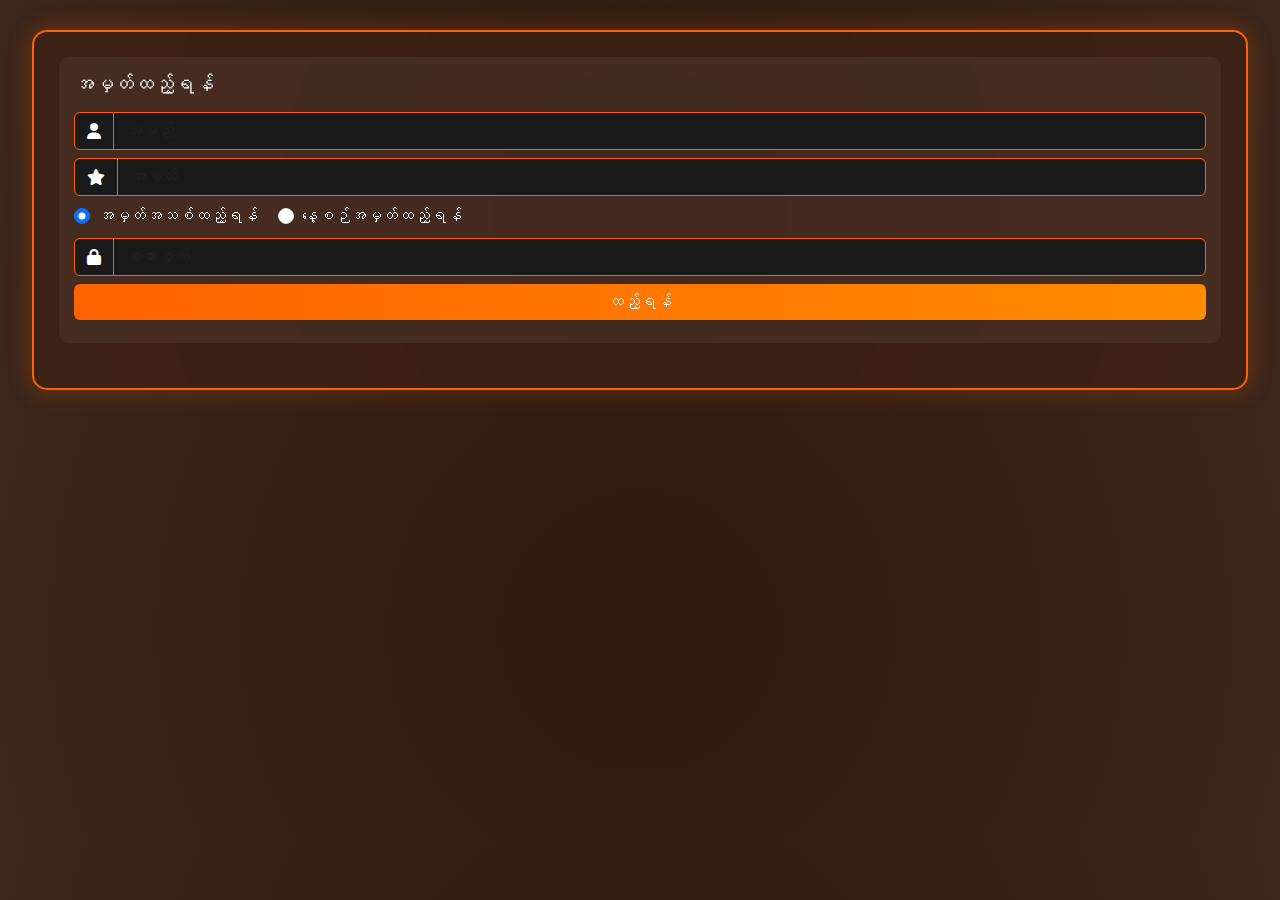
<file: admin.html>
<!DOCTYPE html>
<html lang="my">
<head>
    <meta charset="UTF-8">
    <meta name="viewport" content="width=device-width, initial-scale=1.0">
    <title>YHA Coder Leaderboard - Admin Form</title>
    <link href="https://cdn.jsdelivr.net/npm/bootstrap@5.3.0/dist/css/bootstrap.min.css" rel="stylesheet">
    <link rel="stylesheet" href="https://cdnjs.cloudflare.com/ajax/libs/font-awesome/6.4.0/css/all.min.css">
    <style>
        :root {
            --primary-orange: #ff6200;
            --light-orange: #ff8c00;
            --gold: #ffd700;
            --dark-bg: #2b1a0d;
            --darker-bg: #3b261b;
        }

        body {
            background: radial-gradient(circle at center, var(--dark-bg) 0%, var(--darker-bg) 100%);
            font-family: 'Noto Sans Myanmar', sans-serif;
            color: #ffffff;
            margin: 0;
            padding: 0;
        }

        body.light-mode {
            background: radial-gradient(circle at center, #f5f5f5 0%, #e0e0e0 100%);
            color: #333;
        }

        .leaderboard {
            max-width: 95%;
            margin: clamp(10px, 3vw, 30px) auto;
            background: rgba(61, 33, 20, 0.8);
            backdrop-filter: blur(10px);
            border-radius: 15px;
            padding: clamp(15px, 3vw, 25px);
            border: 2px solid var(--primary-orange);
            box-shadow: 0 0 25px rgba(255, 98, 0, 0.3);
        }

        .light-mode .leaderboard {
            background: rgba(255, 255, 255, 0.9);
            border-color: var(--light-orange);
            box-shadow: 0 0 25px rgba(255, 140, 0, 0.2);
        }

        .admin-form {
            background: rgba(255, 255, 255, 0.05);
            padding: 15px;
            border-radius: 10px;
            margin-bottom: 20px;
        }

        .light-mode .admin-form {
            background: rgba(0, 0, 0, 0.05);
        }

        .admin-form .input-group-text {
            background: #1a1a1a;
            color: #fff;
            border: 1px solid var(--primary-orange);
        }

        .light-mode .admin-form .input-group-text {
            background: #fff;
            color: #333;
            border: 1px solid var(--light-orange);
        }

        .admin-form .form-control {
            background: #1a1a1a;
            color: #fff;
            border: 1px solid var(--primary-orange);
        }

        .light-mode .admin-form .form-control {
            background: #fff;
            color: #333;
            border: 1px solid var(--light-orange);
        }

        .btn-orange {
            background: linear-gradient(90deg, var(--primary-orange), var(--light-orange));
            color: white;
            border: none;
            transition: all 0.3s ease;
        }

        .btn-orange:hover {
            transform: translateY(-2px);
            box-shadow: 0 5px 15px rgba(255, 98, 0, 0.4);
        }

        .form-check-label {
            color: #fff;
        }

        .light-mode .form-check-label {
            color: #333;
        }

        @media (max-width: 768px) {
            .admin-form {
                padding: 10px;
            }

            .input-group, .btn-orange {
                font-size: clamp(0.8rem, 2vw, 0.9rem);
            }
        }

        @media (max-width: 576px) {
            .admin-form {
                padding: 8px;
            }

            .input-group {
                flex-direction: column;
            }

            .input-group-text {
                width: 100%;
                text-align: center;
            }

            .form-control {
                width: 100%;
            }
        }

        @keyframes fadeIn {
            from { opacity: 0; transform: translateY(20px); }
            to { opacity: 1; transform: translateY(0); }
        }

        @import url('https://fonts.googleapis.com/css2?family=Noto+Sans+Myanmar:wght@400;700&display=swap');
    </style>
</head>
<body>
<div class="leaderboard">
    <!-- Admin Form -->
    <div class="admin-form">
        <h5 class="text-orange mb-3">အမှတ်ထည့်ရန်</h5>
        <div class="input-group mb-2">
            <span class="input-group-text"><i class="fas fa-user"></i></span>
            <input type="text" id="admin-name" class="form-control" placeholder="အမည်">
        </div>
        <div class="input-group mb-2">
            <span class="input-group-text"><i class="fas fa-star"></i></span>
            <input type="number" id="admin-points" class="form-control" placeholder="အမှတ်">
        </div>
        <div class="mb-2">
            <div class="form-check form-check-inline">
                <input class="form-check-input" type="radio" name="pointType" id="newPoint" value="newPoint" checked>
                <label class="form-check-label" for="newPoint">အမှတ်အသစ်ထည့်ရန်</label>
            </div>
            <div class="form-check form-check-inline">
                <input class="form-check-input" type="radio" name="pointType" id="dailyPoint" value="dailyPoint">
                <label class="form-check-label" for="dailyPoint">နေ့စဉ်အမှတ်ထည့်ရန်</label>
            </div>
        </div>
        <div class="input-group mb-2">
            <span class="input-group-text"><i class="fas fa-lock"></i></span>
            <input type="password" id="admin-password" class="form-control" placeholder="စကားဝှက်">
        </div>
        <button class="btn btn-orange w-100" onclick="addPointsFromWeb()">ထည့်ရန်</button>
        <div id="admin-message" class="mt-2"></div>
    </div>
    <!-- Existing Search Box and Table should follow here -->
</div>

<script src="https://cdn.jsdelivr.net/npm/bootstrap@5.3.0/dist/js/bootstrap.bundle.min.js"></script>
<script>
    async function addPointsFromWeb() {
        const name = document.getElementById('admin-name').value.trim();
        const points = parseInt(document.getElementById('admin-points').value);
        const type = document.querySelector('input[name="pointType"]:checked').value;
        const password = document.getElementById('admin-password').value;
        const messageDiv = document.getElementById('admin-message');

        // Client-side validation
        if (!name || isNaN(points) || points === 0) {
            messageDiv.innerHTML = '<span class="text-danger">အမည် သို့မဟုတ် အမှတ်မမှန်ကန်ပါ</span>';
            setTimeout(() => { messageDiv.innerHTML = ''; }, 3000);
            return;
        }

        if (!password) {
            messageDiv.innerHTML = '<span class="text-danger">စကားဝှက်ထည့်ပါ</span>';
            setTimeout(() => { messageDiv.innerHTML = ''; }, 3000);
            return;
        }

        try {
            const response = await fetch('https://script.google.com/macros/s/AKfycbyVAV8QIzzphbtZZGPK7-qfKpwbcEjGcuYwmSSZ6Qydg2slaMAQ6N2lUChYZhL12b6_3Q/exec', {
                method: 'POST',
                body: JSON.stringify({ name, points, type, password }),
                headers: { 'Content-Type': 'application/json' }
            });

            const result = await response.json();
            messageDiv.innerHTML = `<span class="${result.status === 'success' ? 'text-success' : 'text-danger'}">${result.message}</span>`;
            
            if (result.status === 'success') {
                // Clear form
                document.getElementById('admin-name').value = '';
                document.getElementById('admin-points').value = '';
                document.getElementById('admin-password').value = '';
                document.getElementById('newPoint').checked = true;
                // Refresh leaderboard (assumes fetchLeaderboard exists)
                if (typeof fetchLeaderboard === 'function') {
                    fetchLeaderboard();
                }
            }
        } catch (error) {
            messageDiv.innerHTML = `<span class="text-danger">အမှားဖြစ်ပွားသည်: ${error.message}</span>`;
        }

        setTimeout(() => { messageDiv.innerHTML = ''; }, 3000);
    }
</script>
</body>
</html>
</file>
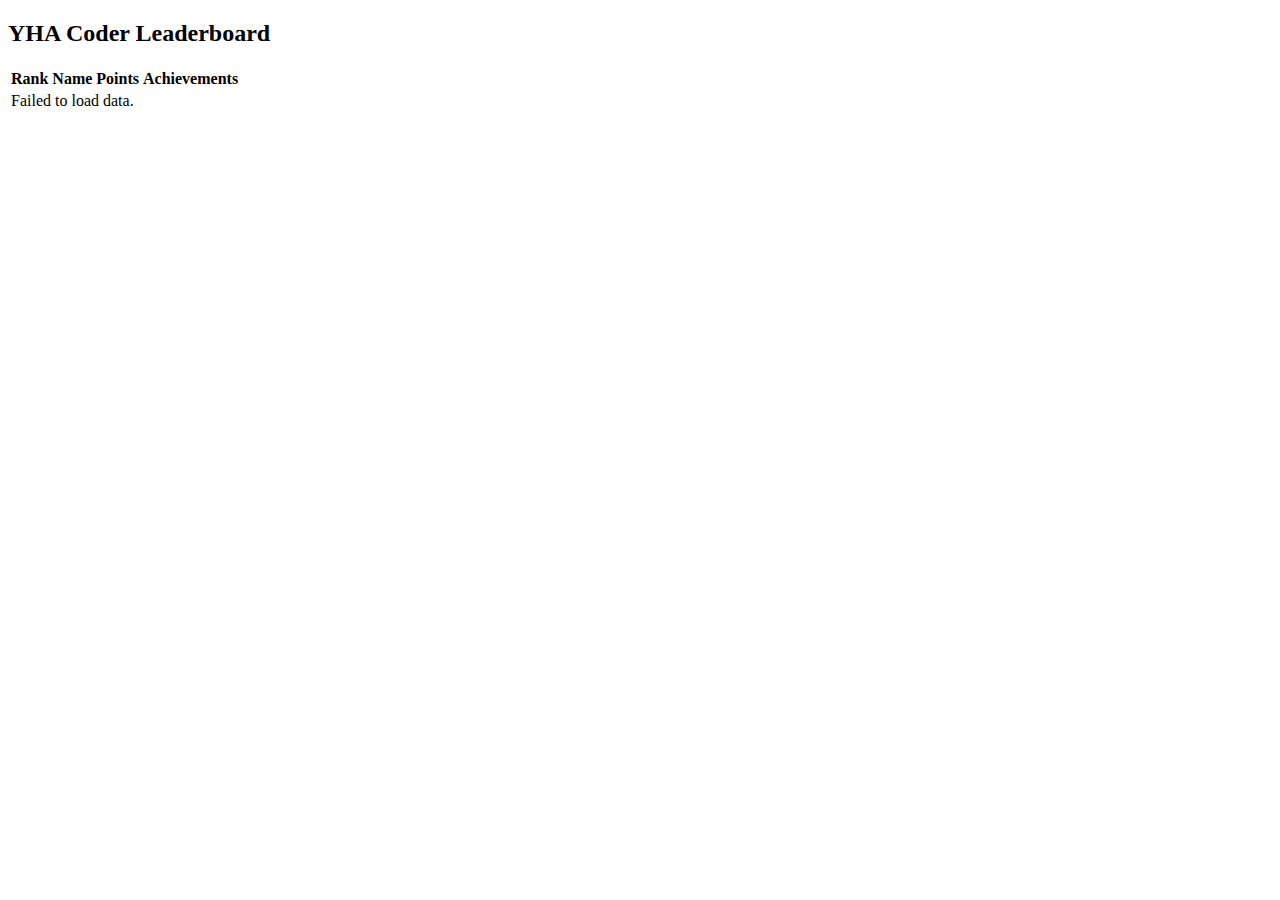
<file: test.html>
<!DOCTYPE html>
<html lang="en">
<head>
    <meta charset="UTF-8">
    <meta name="viewport" content="width=device-width, initial-scale=1.0">
    <title>Document</title>
    <script src="https://code.jquery.com/jquery-3.6.0.min.js"></script>
</head>
<body>
    <div class="leaderboard">
        <h2><i class="fa-solid fa-terminal"></i> YHA Coder Leaderboard</h2>
        <table class="table text-center">
            <thead>
                <tr>
                    <th>Rank</th>
                    <th>Name</th>
                    <th>Points</th>
                    <th>Achievements</th>
                </tr>
            </thead>
            <tbody id="leaderboard-body">
                <tr><td colspan="4">Loading...</td></tr>
            </tbody>
        </table>
    </div>
    
    <script>
        function fetchLeaderboard() {
            $.ajax({
                url: "https://script.google.com/macros/s/AKfycbzM_37pu2Cuk1Hpwo9pkASRNzwZDqK2F8_oQufLFGSAcH0DjKtJs_qQRPULfxkcm3MPjg/exec",
                method: "GET",
                dataType: "json",
                success: function(data) {
                    let html = "";
                    data.forEach(player => {
                        html += `<tr>
                            <td><span class="rank-badge">${player.rank}</span></td>
                            <td><span class="name">${player.name}</span></td>
                            <td><span class="points">${player.points}</span></td>
                            <td><span class="achievements">${player.achievements}</span></td>
                        </tr>`;
                    });
                    $("#leaderboard-body").html(html);
                },
                error: function() {
                    $("#leaderboard-body").html("<tr><td colspan='4'>Failed to load data.</td></tr>");
                }
            });
        }

        $(document).ready(function() {
            fetchLeaderboard();
        });
    </script>
</body>
</html>
</file>
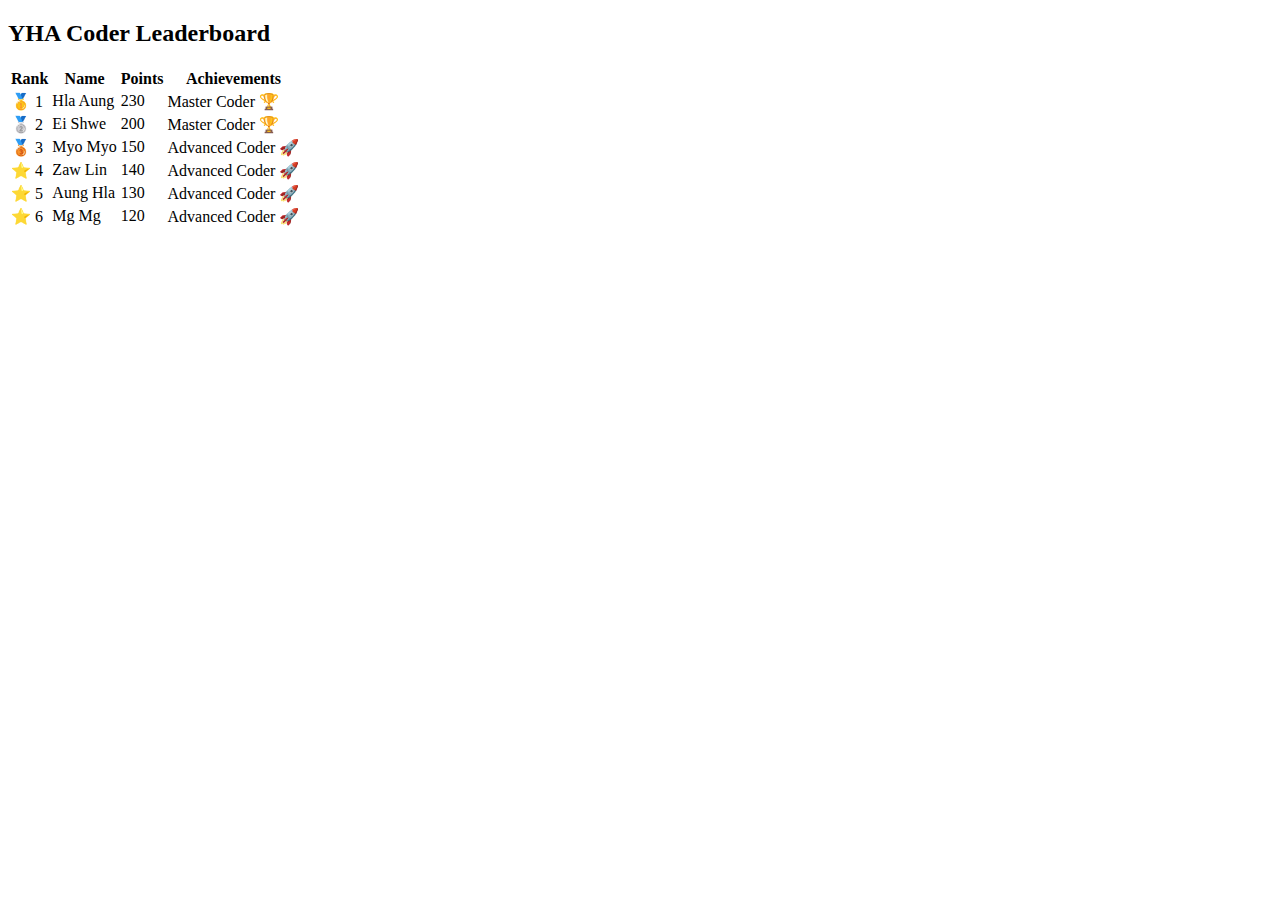
<file: test2.html>
<!DOCTYPE html>
<html lang="en">
<head>
    <meta charset="UTF-8">
    <meta name="viewport" content="width=device-width, initial-scale=1.0">
    <title>Document</title>
</head>
<body>
    <div class="leaderboard">
        <h2><i class="fa-solid fa-terminal"></i> YHA Coder Leaderboard</h2>
        <table class="table text-center">
            <thead>
                <tr>
                    <th>Rank</th>
                    <th>Name</th>
                    <th>Points</th>
                    <th>Achievements</th>
                </tr>
            </thead>
            <tbody id="leaderboard-body">
                <tr><td colspan="4">Loading...</td></tr>
            </tbody>
        </table>
    </div>
    
    <script>
        function fetchLeaderboard() {
            fetch("./data.json")
                .then(response => response.json())
                .then(data => {
                    const tbody = document.getElementById("leaderboard-body");
                    tbody.innerHTML = "";
                    
                    if (data && Array.isArray(data)) {
                        if (data.length > 0) {
                            for (let i = 0; i < data.length; i++) {
                                let row = document.createElement("tr");
                                row.innerHTML = `
                                    <td><span class="rank-badge">${data[i].rank}</span></td>
                                    <td><span class="name">${data[i].name}</span></td>
                                    <td><span class="points">${data[i].points}</span></td>
                                    <td><span class="achievements">${data[i].achievements}</span></td>
                                `;
                                tbody.appendChild(row);
                            }
                        } else {
                            tbody.innerHTML = "<tr><td colspan='4'>No data available.</td></tr>";
                        }
                    } else {
                        tbody.innerHTML = "<tr><td colspan='4'>Invalid data format.</td></tr>";
                    }
                })
                .catch(error => {
                    const tbody = document.getElementById("leaderboard-body");
                    tbody.innerHTML = "<tr><td colspan='4'>Failed to load data.</td></tr>";
                });
        }

        document.addEventListener("DOMContentLoaded", fetchLeaderboard);
    </script>
</body>
</html>
</file>
